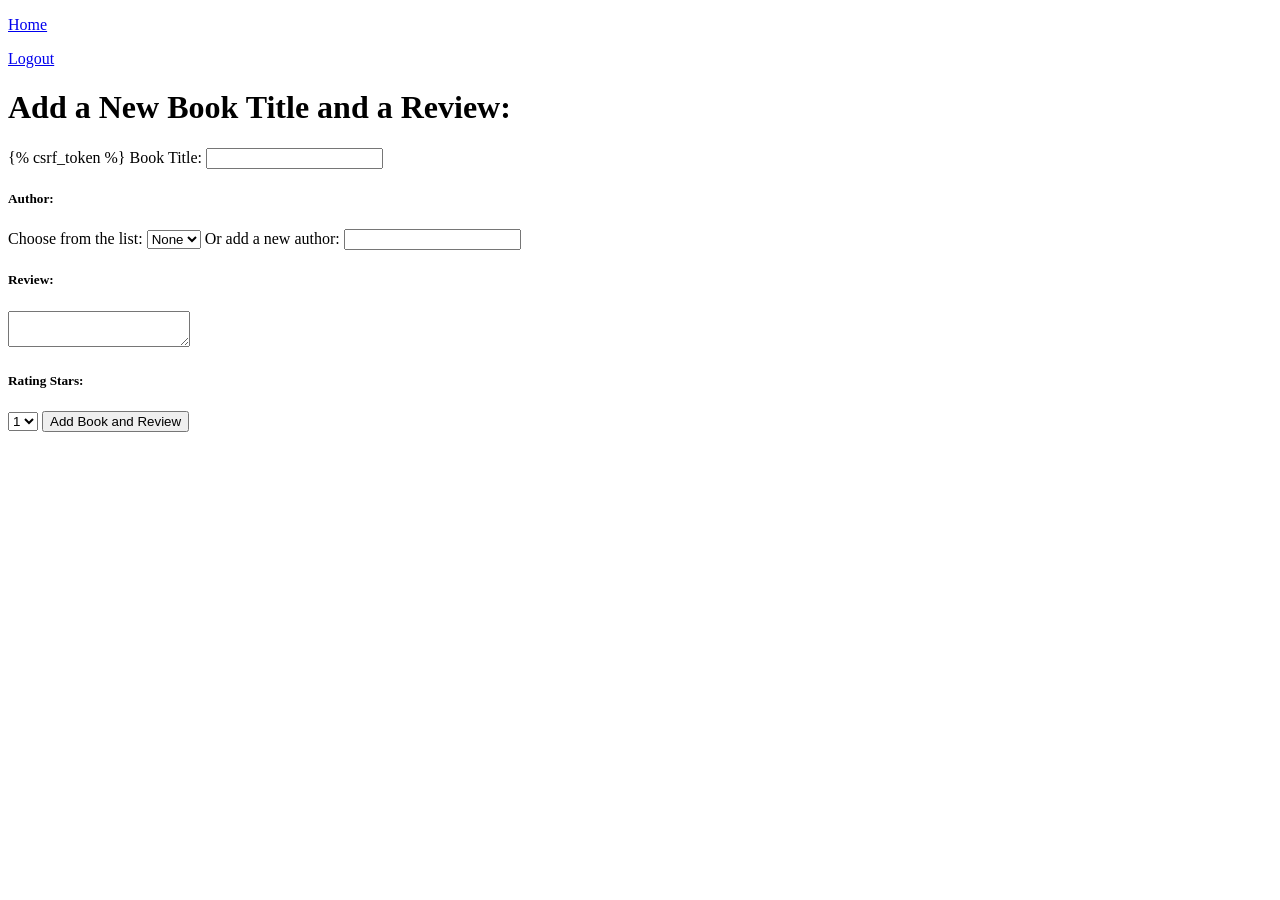
<file: apps/books/templates/books/add_book.html>
<!DOCTYPE html>
<html lang='en'>
    <head>
        <meta charset="utf-8">
        <title>Adding a Book</title>
    </head>
    <body>
        <p>
            <a href='/books'>Home</a>
        </p>
        <p>
            <a href='/logout'>Logout</a>
        </p>
        <h1>Add a New Book Title and a Review:</h1>
        <form action='/receive_book_info' method="POST">
            {% csrf_token %}
            <label>
                Book Title: <input type='text' name='book_title' />
            </label>
            <h5>Author: </h5>
            <label>
                Choose from the list:
                <select name='selected_author_name'>
                    <option>
                        None
                    </option>
                </select>
            </label>
            <label>
                Or add a new author: <input type='text' name='entered_author_name' />
            </label>
            <h5>Review:</h5>
            <textarea name='review'></textarea>
            <h5>Rating Stars: </h5>
            <select name='rating'>
                <option>
                    1
                </option>
                <option>
                    2
                </option>
                <option>
                    3
                </option>
                <option>
                    4
                </option>
                <option>
                    5
                </option>
            </select>
            <input type='submit' value='Add Book and Review' />
        </form>
    </body>
</html>
</file>
